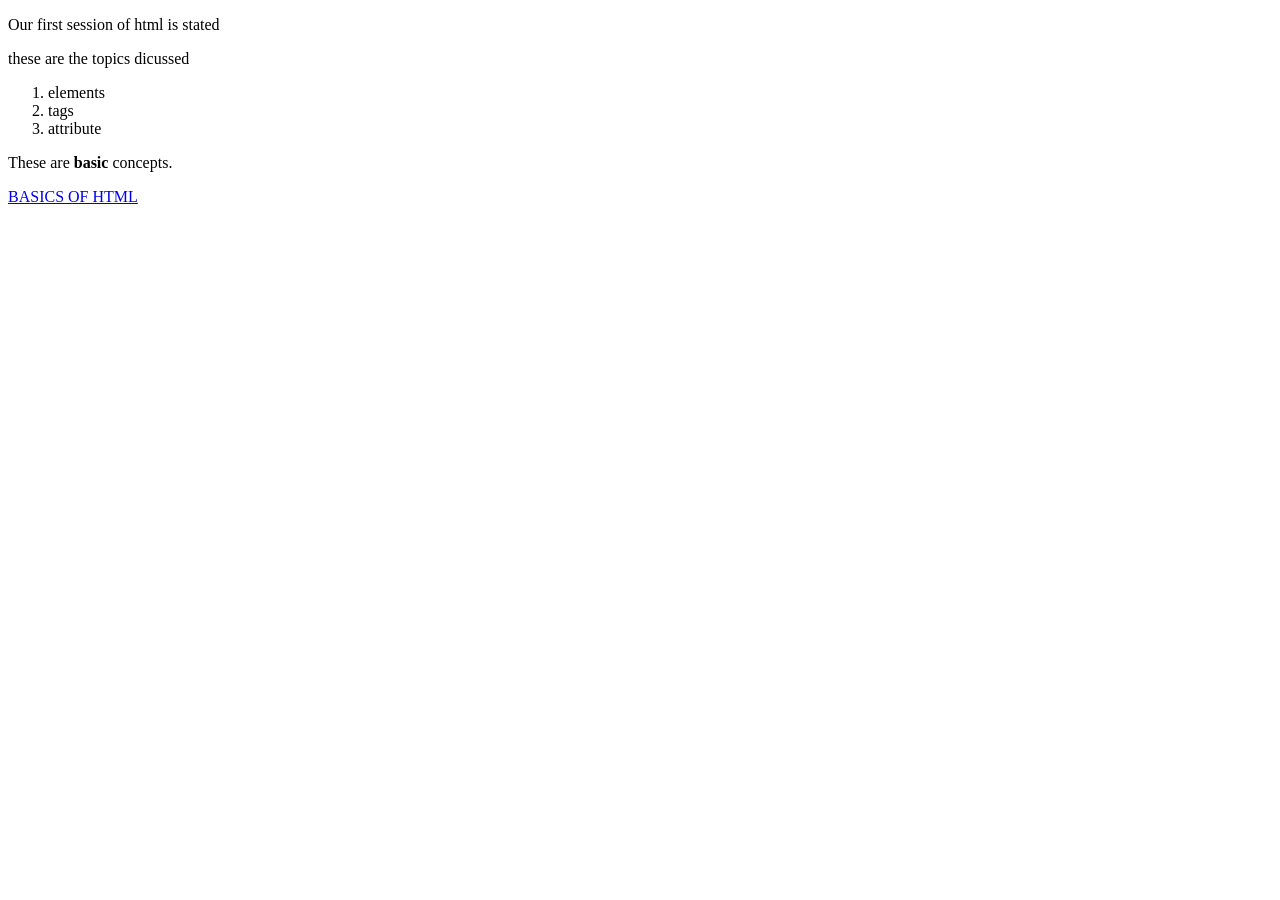
<file: index.html>
<!DOCTYPE html>
<html lang="en">
<head>
    <meta charset="UTF-8">
    <meta name="viewport" content="width=w, initial-scale=1.0">
    <title>Document</title>
</head>
<body>
    <!-- block level-->
     <p> Our first session of html is stated</p>
     <p>these are the topics dicussed</p>
     <ol>
            <li>elements</li>
            <li>tags</li>
            <li>attribute</li>
     </ol>
     <!-- In-line elements-->
     <p>These are  <b>basic</b> concepts.</p>
     <a href="https://www.w3schools.com/html/html_basic.asp"> BASICS OF HTML</a>
</body>
</html>
</file>
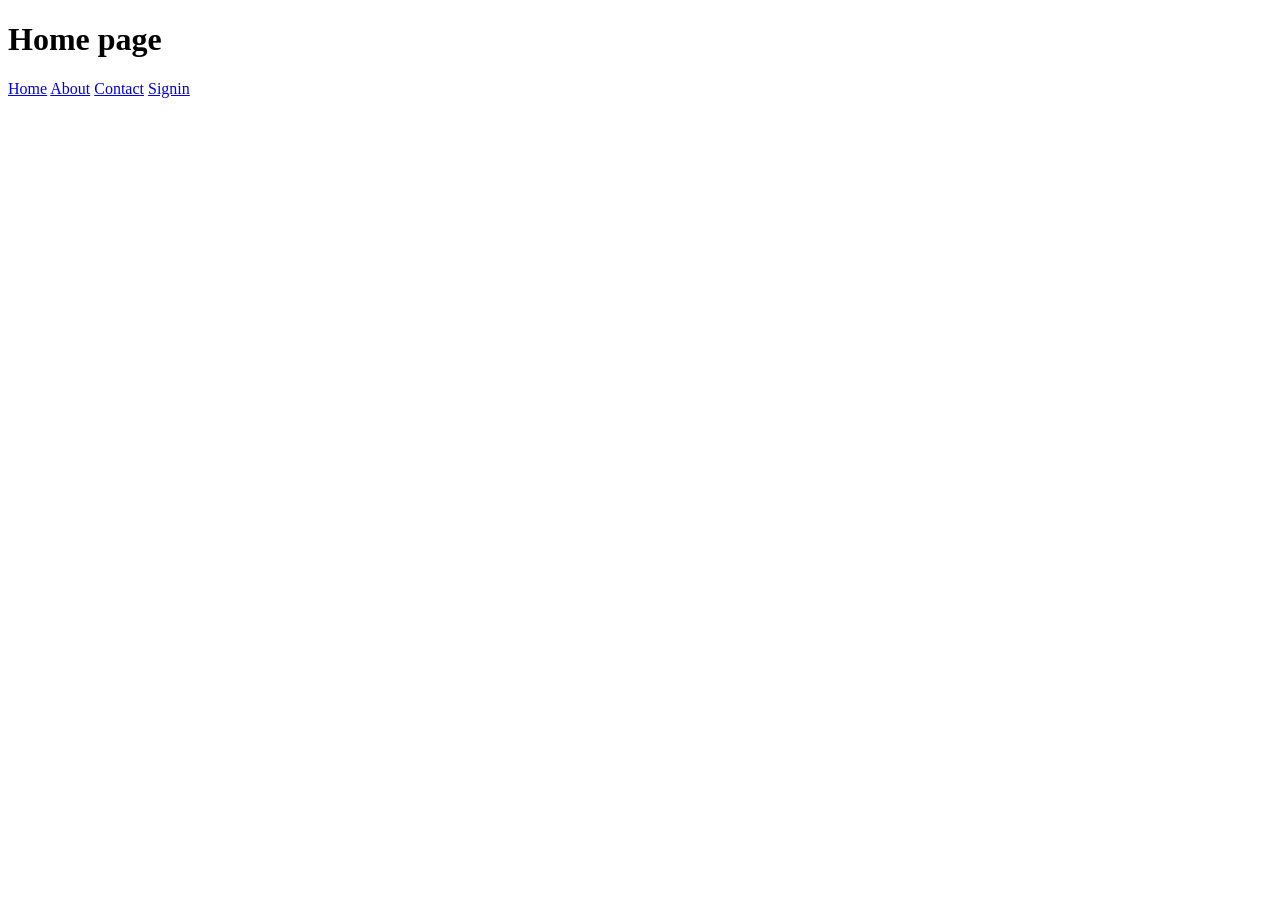
<file: anchor tags/index.html>
<!DOCTYPE html>
<html lang="en">
<head>
    <meta charset="UTF-8">
    <meta name="viewport" content="width=device-width, initial-scale=1.0">
    <title>Document</title>
</head>
<body>
    <header>
        <h1>Home page</h1>
    <div>
        <a href="#">Home</a>
        <a href="about.html">About</a>
        <a href="contact.html">Contact</a>
        <a href="signin.html">Signin</a>
    </div>
    </header>
    <main>
        <!-- text images and all-->
         
    </main>
</body>
</html>
</file>
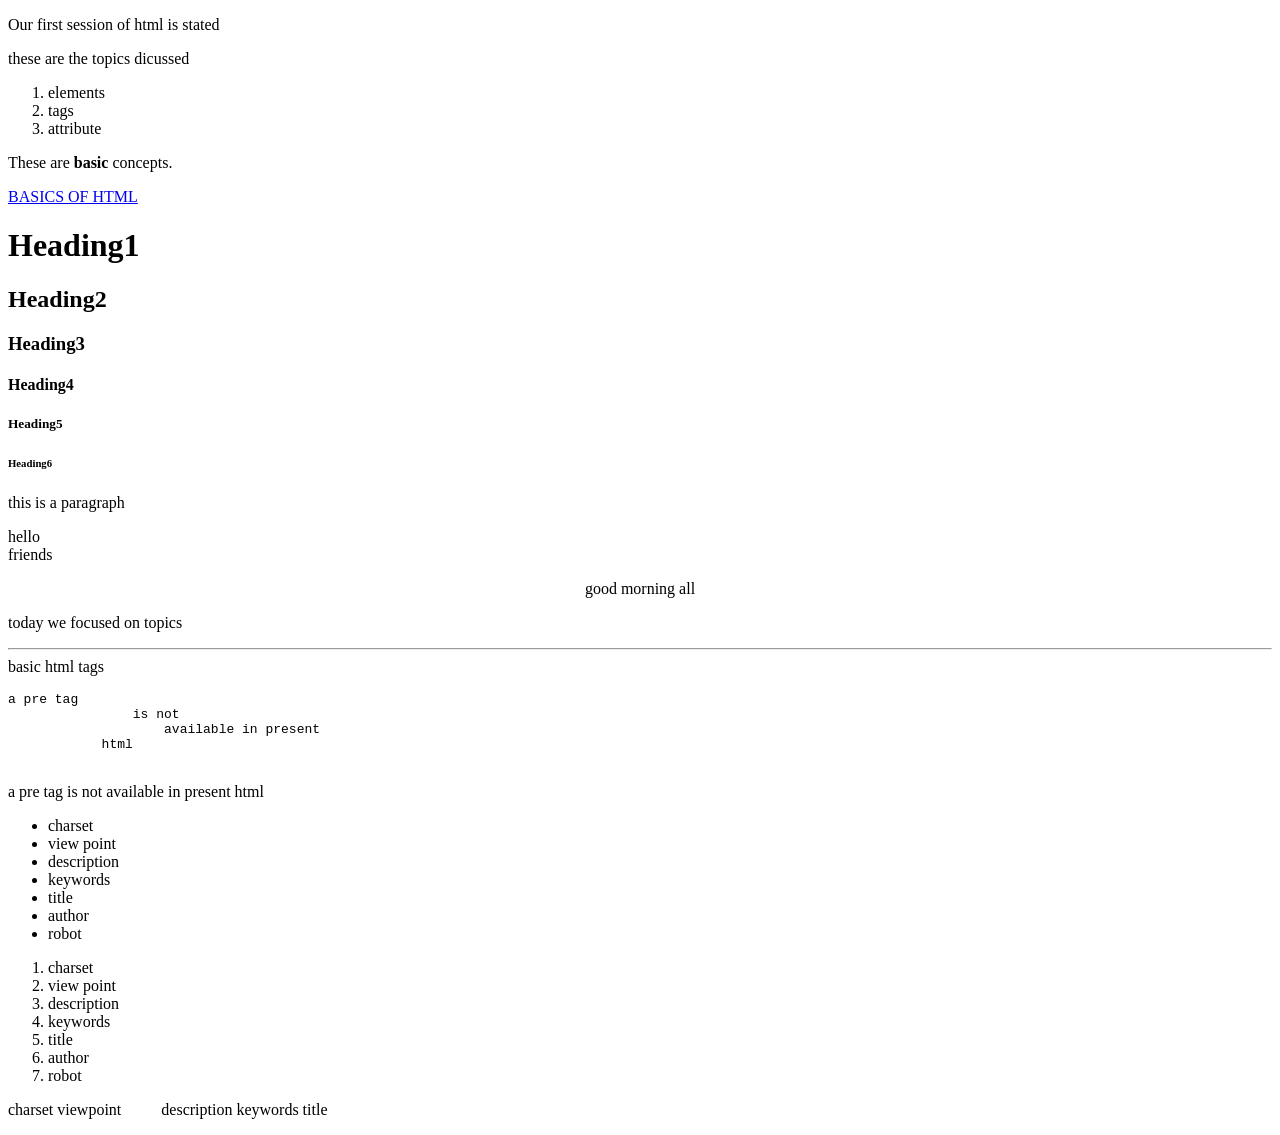
<file: basic tags/index.html>
<!DOCTYPE html>
<html lang="en">
<head>
    <meta charset="UTF-8">
    <meta name="viewport" content="width=w, initial-scale=1.0">
    <title>HTML CLASSES</title>
</head>
<body>
    <!-- block level-->
     <p> Our first session of html is stated</p>
     <p>these are the topics dicussed</p>
     <ol>
            <li>elements</li>
            <li>tags</li>
            <li>attribute</li>
     </ol>
     <!-- In-line elements-->
     <p>These are  <b>basic</b> concepts.</p>
     <a href="https://www.w3schools.com/html/html_basic.asp"> BASICS OF HTML</a>

     <!-- Heading tags-->
      <h1>Heading1</h1>
      <h2>Heading2</h2>
      <h3>Heading3</h3>
      <h4>Heading4</h4>
      <h5>Heading5</h5>
      <h6>Heading6</h6>
      <!-- Paragraph tag-->
      <p>this is a paragraph</p>
      <!-- Line break-->
       <p>hello<br>friends</p>
       <!-- center tag-->
       <center>good morning all</center>
       <!-- Horizantal rule tag-->
       <p>today we focused on topics<hr>basic html tags</p>
       <!-- preserve formatting tag-->
       <pre>a pre tag
                is not 
                    available in present 
            html 
       </pre>
       <p>a pre tag
        is not 
            available in present 
        html</p>
       <!-- unordered list-->
        <ul>
            <li>charset</li>
            <li>view point</li>
            <li>description</li>
            <li>keywords</li>
            <li>title</li>
            <li>author</li>
            <li>robot</li>
        </ul>
        <!-- ordered list-->
         <ol>
            <li>charset</li>
            <li>view point</li>
            <li>description</li>
            <li>keywords</li>
            <li>title</li>
            <li>author</li>
            <li>robot</li>
         </ol>
         <!-- Non Breaking spaces-->
        <p>charset viewpoint &nbsp;&nbsp; &nbsp; &nbsp; &nbsp; description keywords title</p>
        
       
</body>
</html>
</file>
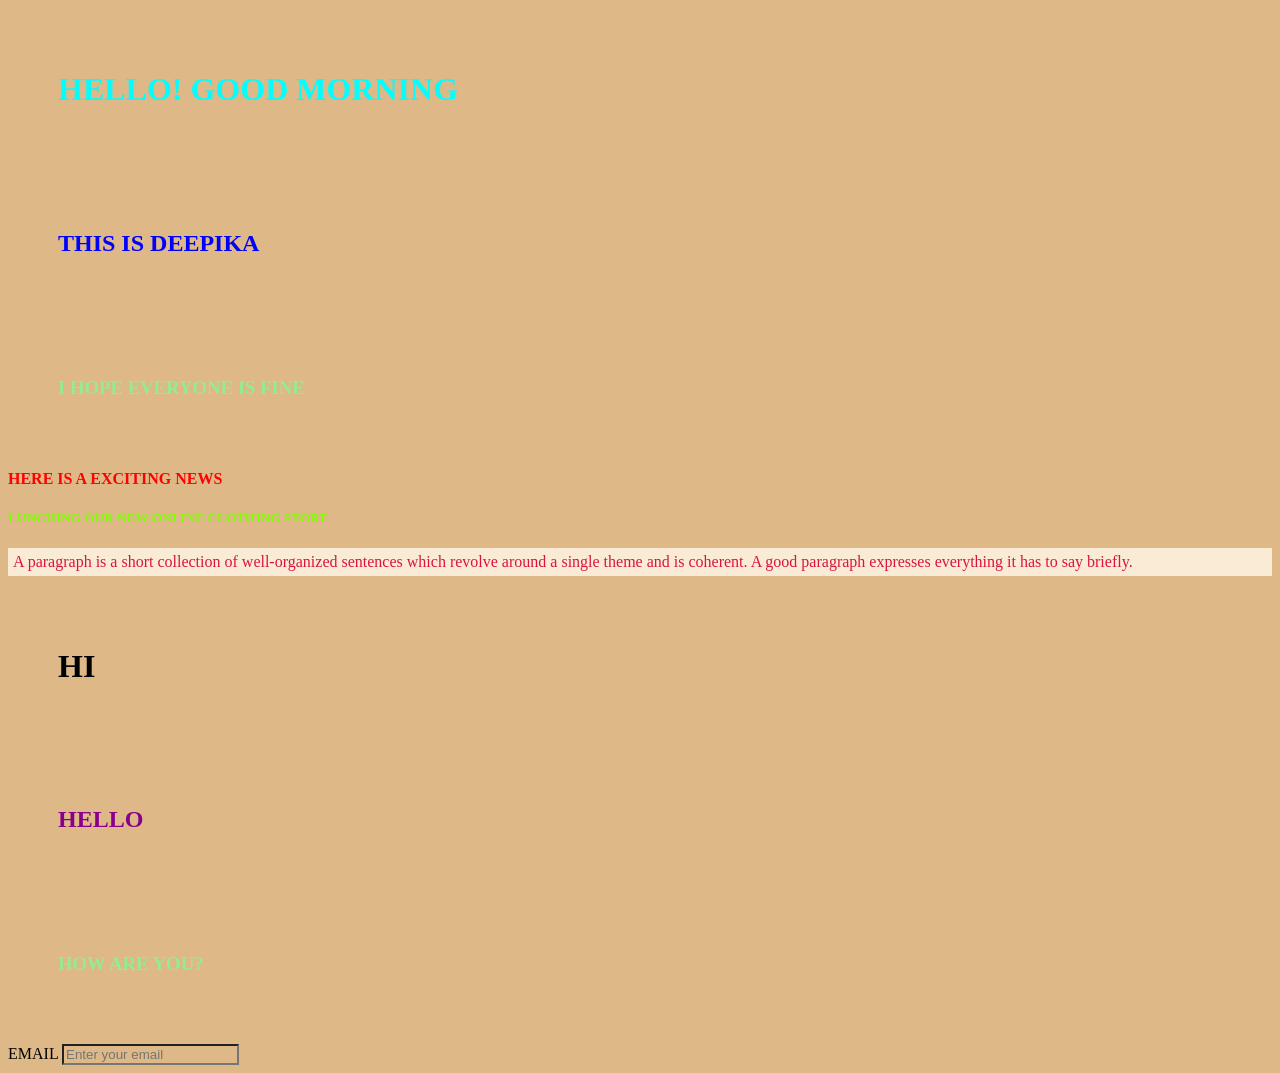
<file: css/index.html>
<!DOCTYPE html>
<html lang="en">
<head>
    <meta charset="UTF-8">
    <meta name="viewport" content="width=device-width, initial-scale=1.0">
    <title>Document</title>
    <!--Internal CSS-->

    <style>
        h2{
            color:blue;
        }
    </style>
    <!-- External CSS-->
     <link rel="stylesheet" href="style.css">
</head>
<body >
    <!-- Inline CSS-->
    <h1 style="color:aqua;">HELLO! GOOD MORNING</h1>
    <h2>THIS IS DEEPIKA</h2>
    <h3>I HOPE EVERYONE IS FINE</h3>
    <h4 class="highlight">HERE IS A EXCITING NEWS</h4>
    <h5 id="title">LUNCHING OUR NEW ONLINE CLOTHING STORE</h5>
    <div><p>A paragraph is a short collection of well-organized 
        sentences which revolve around a single theme and is coherent. 
        A good paragraph expresses everything it has to say briefly.</p></div>
    <div><h1>HI</h1><h2> HELLO</h2><h3>HOW ARE YOU?</h3></div>
    <label for="mail">EMAIL</label>
    <input type="email" id="mail" placeholder="Enter your email">
</body>
</html>
</file>
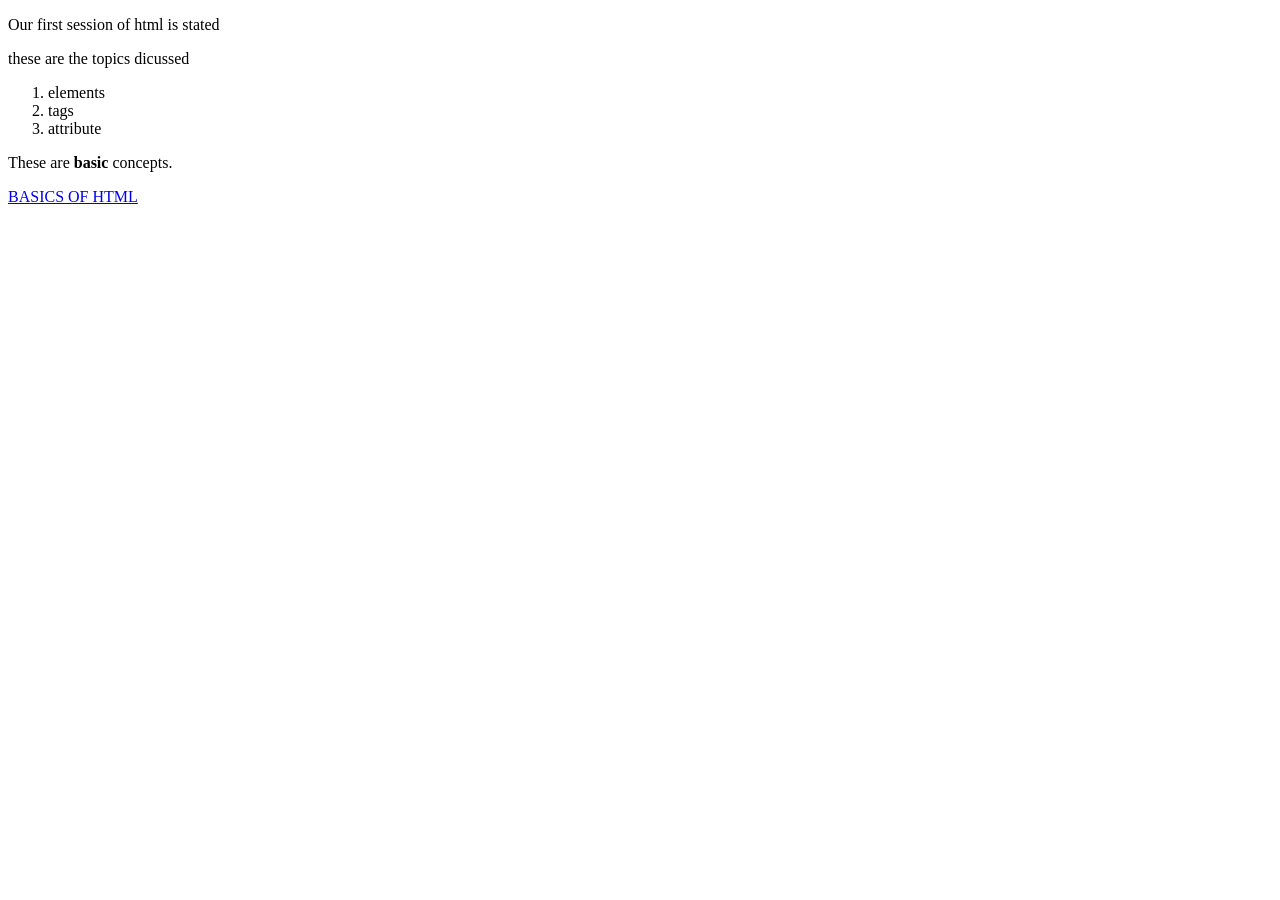
<file: elements_tags/index.html>
<!DOCTYPE html>
<html lang="en">
<head>
    <meta charset="UTF-8">
    <meta name="viewport" content="width=w, initial-scale=1.0">
    <title>HTML CLASSES</title>
</head>
<body>
    <!-- block level-->
     <p> Our first session of html is stated</p>
     <p>these are the topics dicussed</p>
     <ol>
            <li>elements</li>
            <li>tags</li>
            <li>attribute</li>
     </ol>
     <!-- In-line elements-->
     <p>These are  <b>basic</b> concepts.</p>
     <a href="https://www.w3schools.com/html/html_basic.asp"> BASICS OF HTML</a>
 
</body>
</html>
</file>
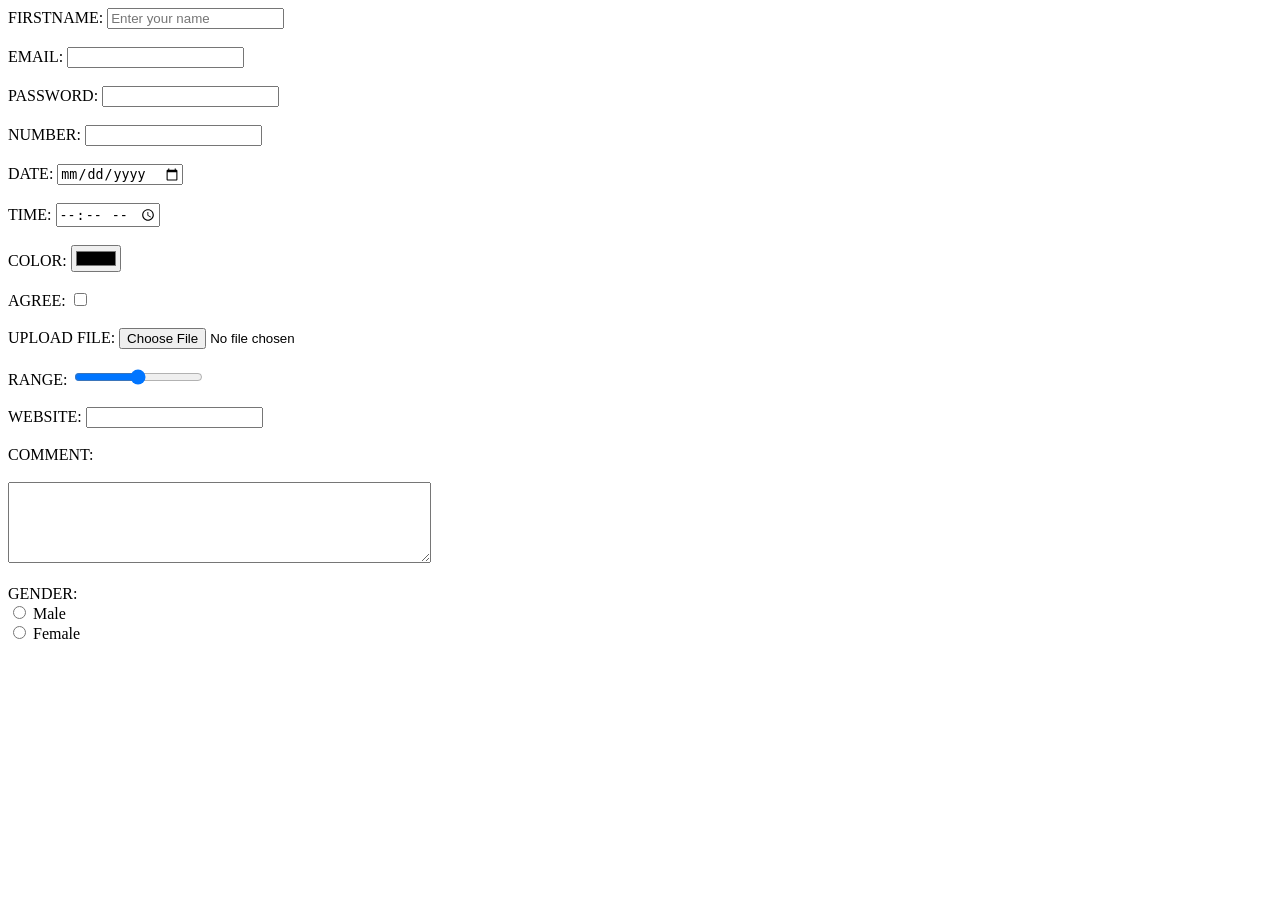
<file: form/index.html>
<!DOCTYPE html>
<html lang="en">
<head>
    <meta charset="UTF-8">
    <meta name="viewport" content="width=device-width, initial-scale=1.0">
    <title>Document</title>
</head>
<body>
    <form action="">
        <label for="firstname">FIRSTNAME:</label>
        <input type="text" id="firstname" placeholder="Enter your name">
        <br><br>
        <label for="Email">EMAIL:</label>
        <input type="email" id="Email" >
        <br><br>
        <label for="password">PASSWORD:</label>
        <input type="password" id="password" >
        <br><br>
        <label for="Number">NUMBER:</label>
        <input type="number" id="Number" >
        <br><br>
        <label for="Date">DATE:</label>
        <input type="date" id="Date" >
        <br><br>
        <label for="Time">TIME:</label>
        <input type="time" id="Time" >
        <br><br>
        <label for="Color">COLOR:</label>
        <input type="color" id="Color" >
        <br><br>
        <label for="Checkbox">AGREE:</label>
        <input type="checkbox" id="Checkbox" >
        <br><br>
        <label for="File">UPLOAD FILE:</label>
        <input type="file" id="File" >
        <br><br>
        <label for="Range">RANGE:</label>
        <input type="range" id="Range" >
        <br><br>
        <label for="URL">WEBSITE:</label>
        <input type="url" id="URL" >
        <br><br>
        <label for="comment" >COMMENT:</label><br><br>
        <textarea name="comments" id="comment" rows="5" cols="50"></textarea>
        <br><br>
        <label >GENDER:</label>
        <br>
        <input type="radio" id="male" name="gender" value="male">
        <label for="male">Male</label>

        <br>
        <input type="radio" id="female" name="gender" value="female">
        <label for="female">Female</label>
    </form>
</body>
</html>
</file>
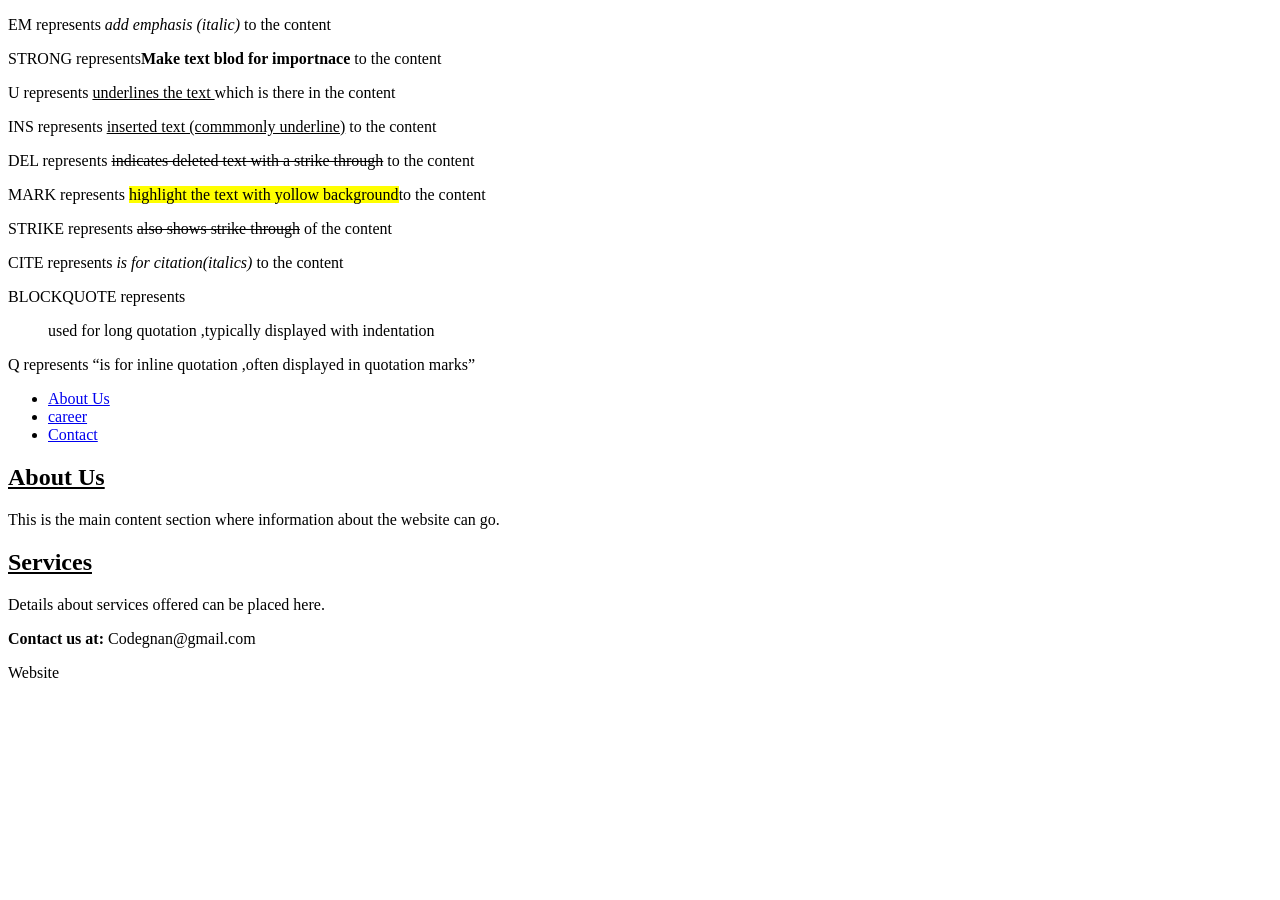
<file: formatting tags/index.html>
<!DOCTYPE html>
<html lang="en">
<head>
    <meta charset="UTF-8">
    <meta name="viewport" content="width=device-width, initial-scale=1.0">
    <title>Document</title>
</head>
<body>
    <!-- Formatting tags -->
    <p> EM represents <em>add emphasis (italic) </em> to the content</p>
    <p>STRONG represents<strong>Make text blod for importnace</strong> to the content</p>
    <p>U represents <u>underlines the text </u> which is there in the content</p>
    <p>INS represents <ins>inserted text (commmonly underline)</ins> to the content</p>
    <p>DEL represents <del> indicates deleted text with a strike through</del> to the content</p>
    <p>MARK represents <mark>highlight the text with yollow background</mark>to the content</p>
    <p>STRIKE represents <strike>also shows strike through</strike> of the content</p>
    <p>CITE represents <cite>is for citation(italics)</cite> to the content</p>
    <p>BLOCKQUOTE represents <blockquote>used for long quotation ,typically displayed with indentation</blockquote></p>
    <p>Q represents <q>is for inline quotation ,often displayed in quotation marks</q></p>

    <!-- Semantic HTML-->
    <!-- Navigation Section -->
    <nav>
        <ul>
           <li><a href="#about">About Us</a></li>
            <li><a href="#career">career</a></li>
            <li><a href="#contact">Contact</a></li>
        </ul>
    </nav>

    <!-- Main  Section -->
    <div id="about">
        <u><h2>About Us</h2></u>
        <p>This is the main content section where information about the website can go.</p>
    </div>

    <div id="services">
       <u> <h2>Services</h2></u>
        <p>Details about services offered can be placed here.</p>
    </div>

    <!-- Footer Section -->
    <footer id="contact">
        <p><b>Contact us at:</b> Codegnan@gmail.com</p>
        <p> Website</p>
    </footer>


</body>
</html>
</file>
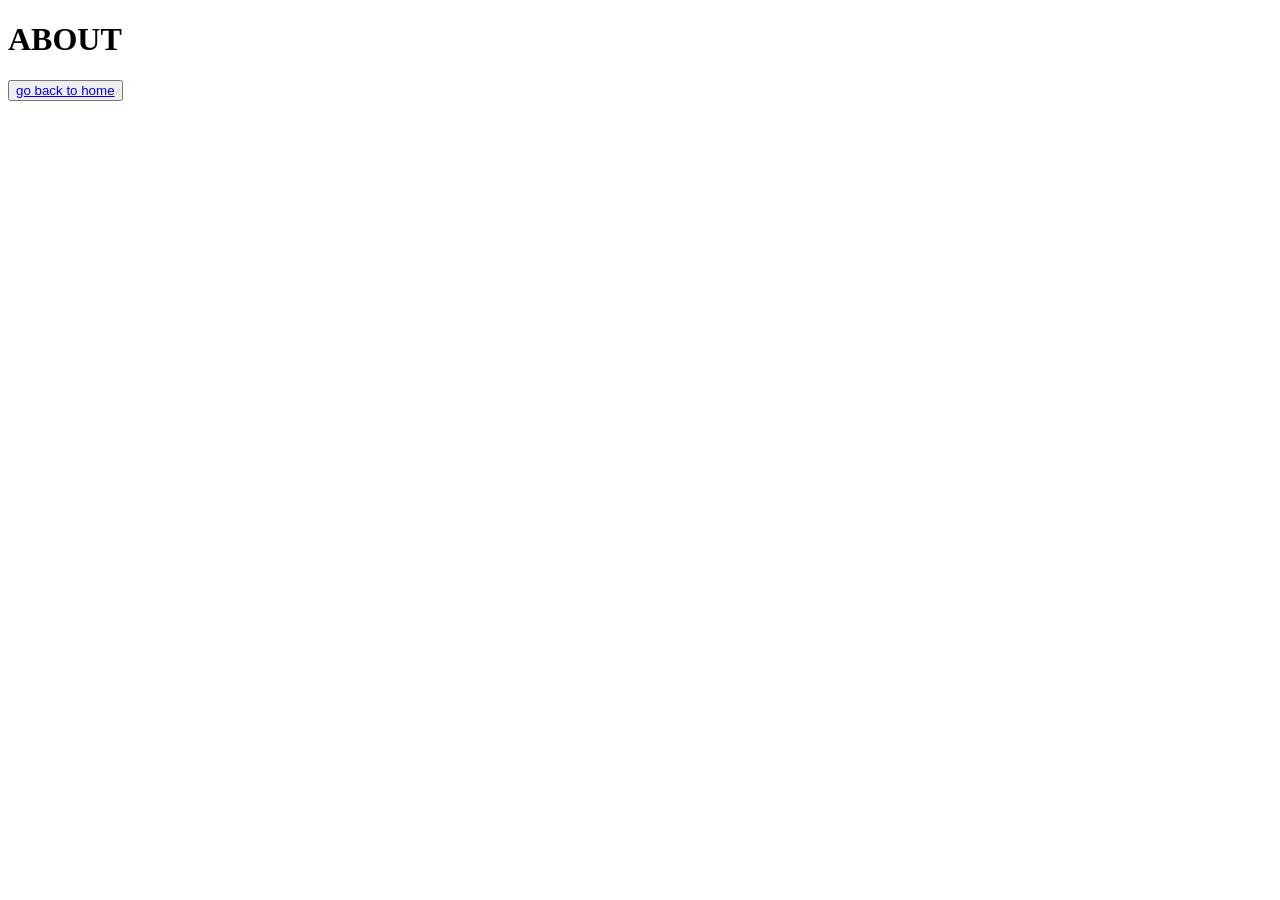
<file: anchor tags/about.html>
<!DOCTYPE html>
<html lang="en">
<head>
    <meta charset="UTF-8">
    <meta name="viewport" content="width=device-width, initial-scale=1.0">
    <title>Document</title>
</head>
<body>
    <h1>ABOUT</h1>
    <div>
        <button><a href="index.html">go back to home</a></button>
    </div>
</body>
</html>
</file>
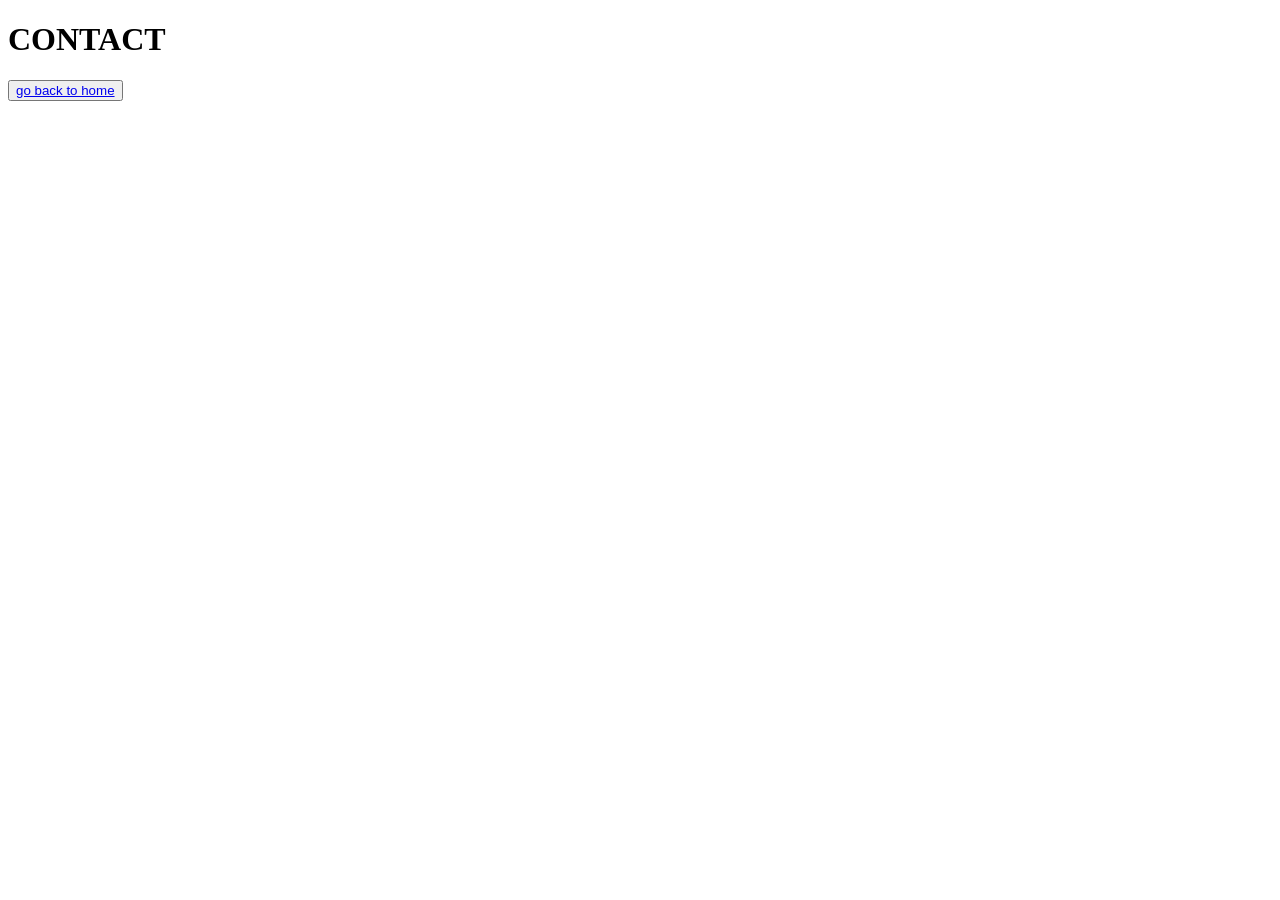
<file: anchor tags/contact.html>
<!DOCTYPE html>
<html lang="en">
<head>
    <meta charset="UTF-8">
    <meta name="viewport" content="width=device-width, initial-scale=1.0">
    <title>Document</title>
</head>
<body>
    <h1>CONTACT</h1>
    <div>
        <button><a href="index.html">go back to home</a></button>
    </div>
</body>
</html>
</file>
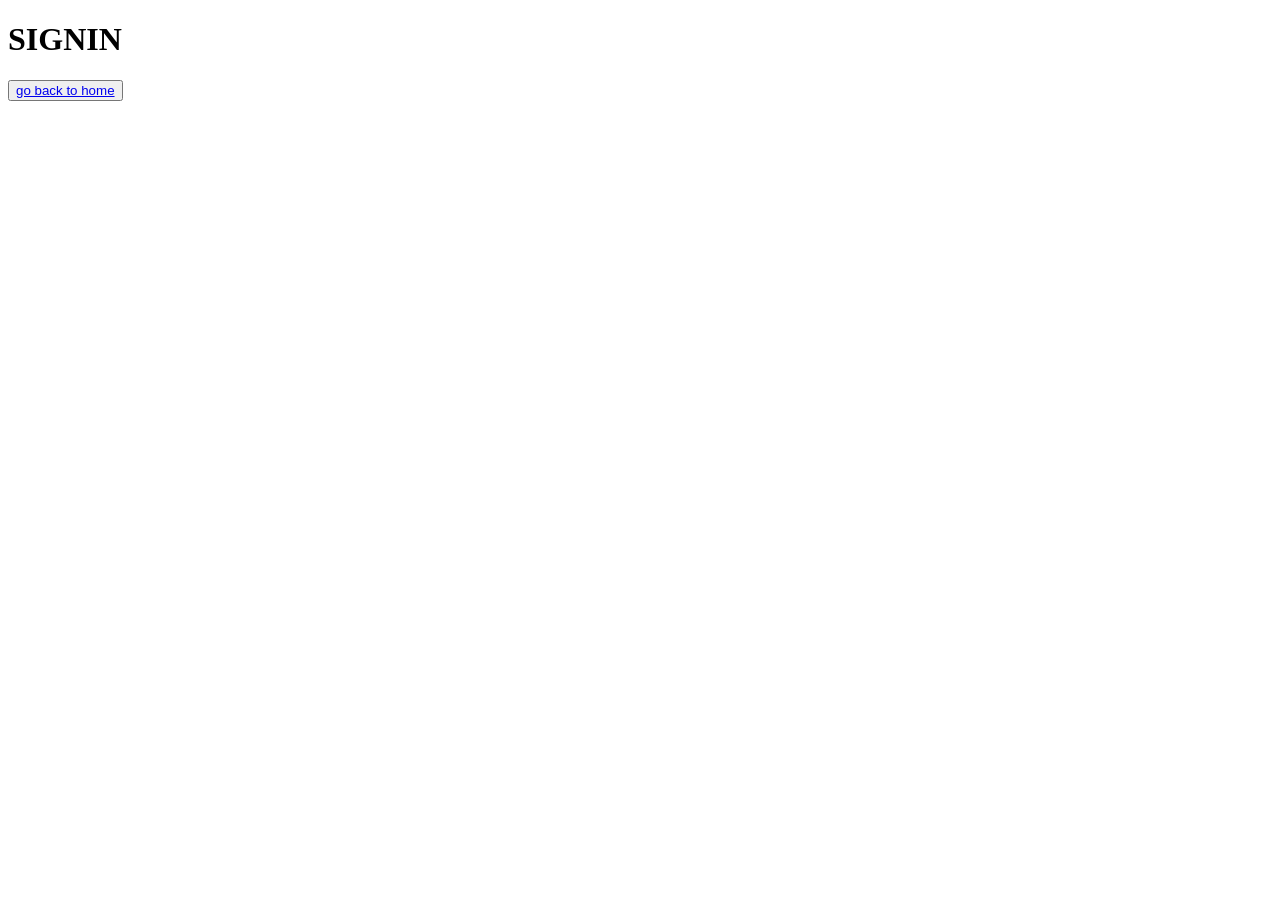
<file: anchor tags/signin.html>
<!DOCTYPE html>
<html lang="en">
<head>
    <meta charset="UTF-8">
    <meta name="viewport" content="width=device-width, initial-scale=1.0">
    <title>Document</title>
</head>
<body>
    <h1>SIGNIN</h1>

    <div>
        <button>
            <a href="index.html">go back to home</a>
        </button>
    </div>
</body>
</html>
</file>
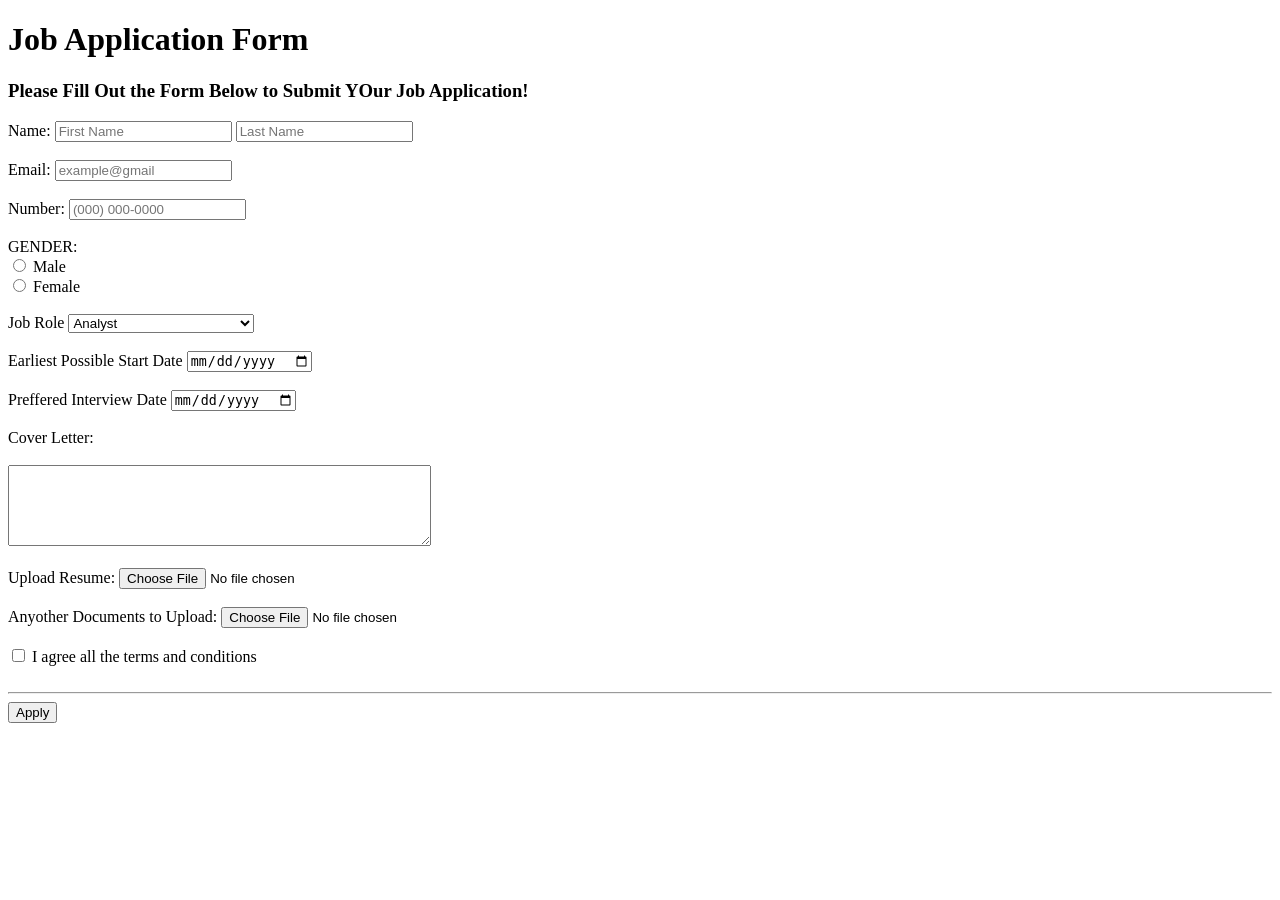
<file: assignment/application form.html>
<!DOCTYPE html>
<html lang="en">
<head>
    <meta charset="UTF-8">
    <meta name="viewport" content="width=device-width, initial-scale=1.0">
    <title>Document</title>
</head>
<body>
    <h1>Job Application Form</h1>
    <h3>Please Fill Out the Form Below to Submit YOur Job Application!</h3>
    <form action="">
        <label for="firstname">Name:</label>
        <input type="text" id="firstname" placeholder="First Name">
        <input type="text" id="firstname" placeholder="Last Name">
        <br><br>
        <label for="Email">Email:</label>
        <input type="email" id="Email" placeholder="example@gmail">
        <br><br>
        <label for="Number">Number:</label>
        <input type="number" id="Number" placeholder="(000) 000-0000">
        <br><br>
        <label >GENDER:</label>
        <br>
        <input type="radio" id="male" name="gender" value="male">
        <label for="male">Male</label>

        <br>
        <input type="radio" id="female" name="gender" value="female">
        <label for="female">Female</label>
        <br><br>
        <label for="jobrole">Job Role</label>
        <select name="jobrole" id="jobrole">
            <option value="Analyst">Analyst</option>
            <option value="Software Developer">Software Developer</option>
            <option value="Assistent Technical Support">Assistent Technical Support</option>
        </select>
        <br><br>
        <label for="Date">Earliest Possible Start Date</label>
        <input type="date" id="Date" >
        <br><br>
        <label for="Date">Preffered Interview Date</label>
        <input type="date" id="Date" >
        <br><br>
        <label for="comment" >Cover Letter:</label><br><br>
        <textarea name="comments" id="comment" rows="5" cols="50"></textarea>
        <br><br>
        <label for="File">Upload Resume:</label>
        <input type="file" id="File" >
        <br><br>
        <label for="File">Anyother Documents to Upload:</label>
        <input type="file" id="File" >
        <br><br>
        <input type="checkbox" id="Checkbox" >
        <label for="Checkbox">I agree all the terms and conditions</label>
        <br><br>
        <hr>
        <button>Apply</button>
    </form>
</body>
</html>
</file>
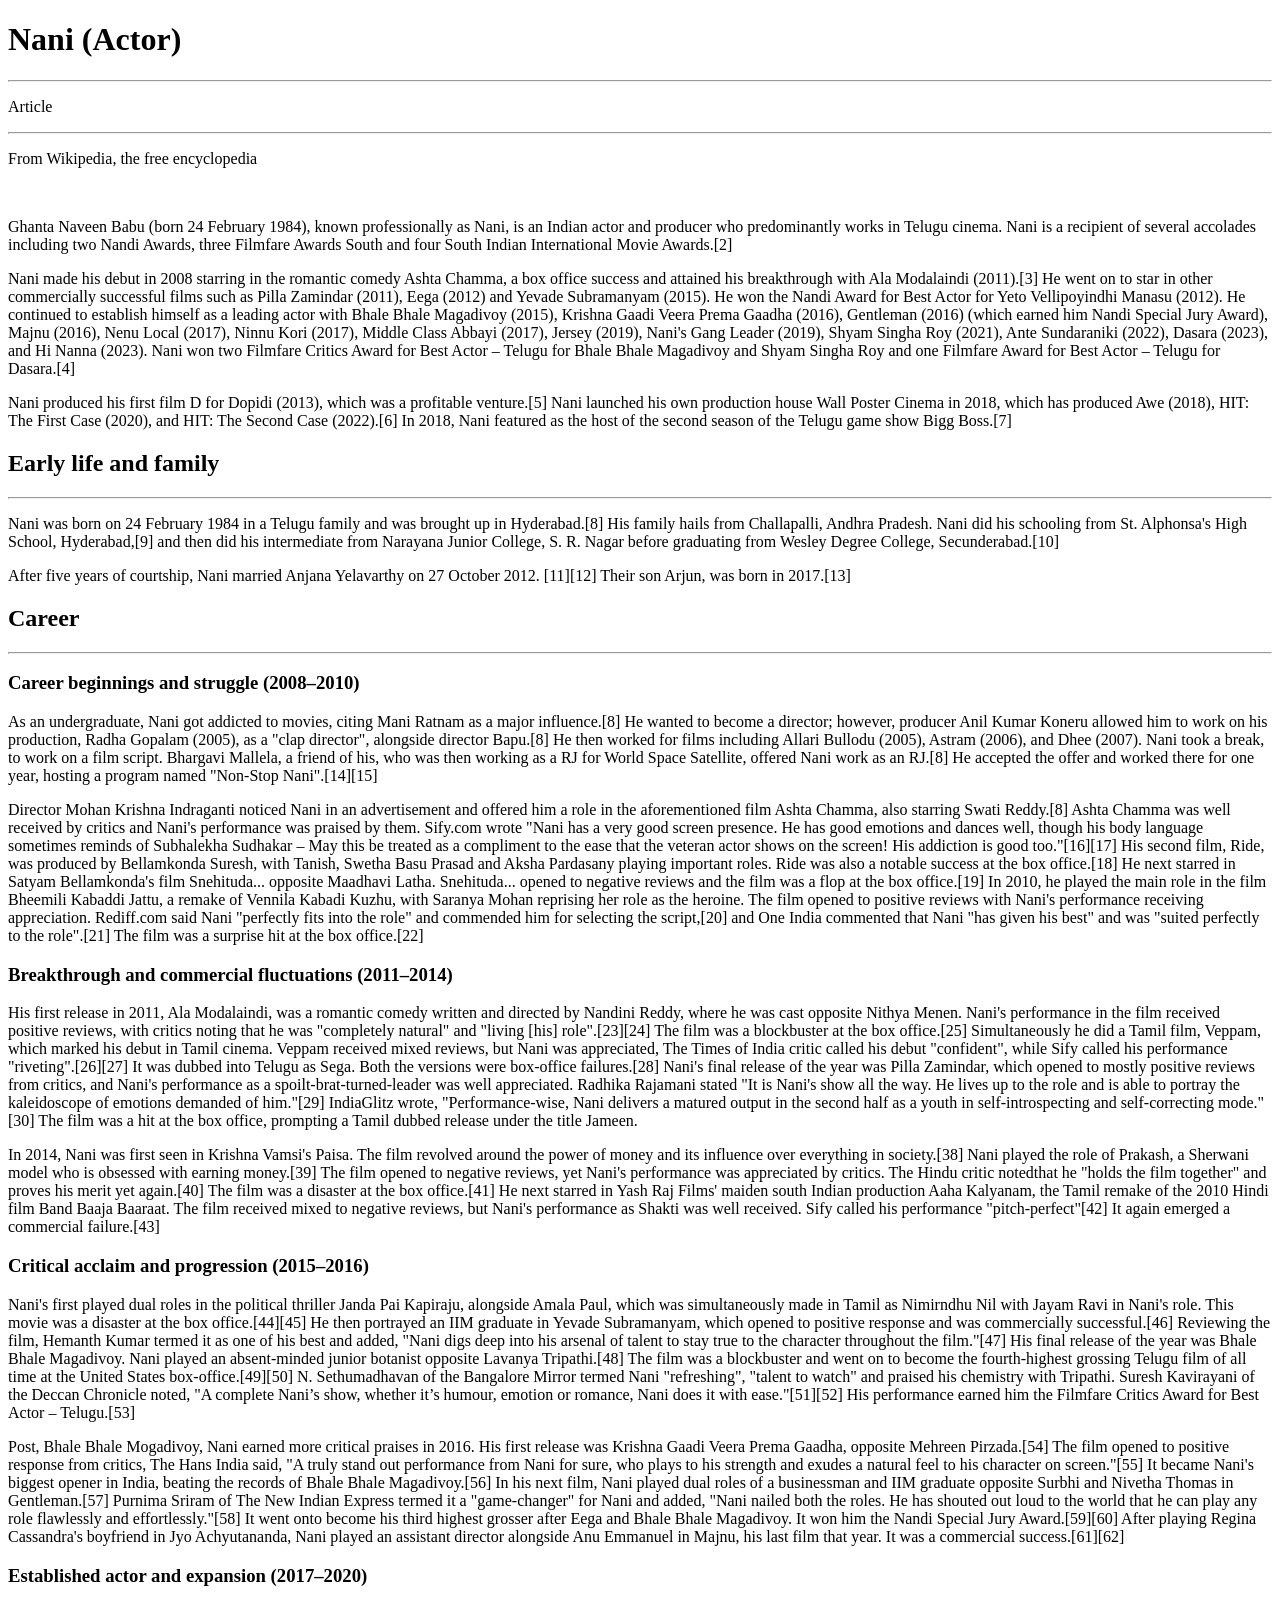
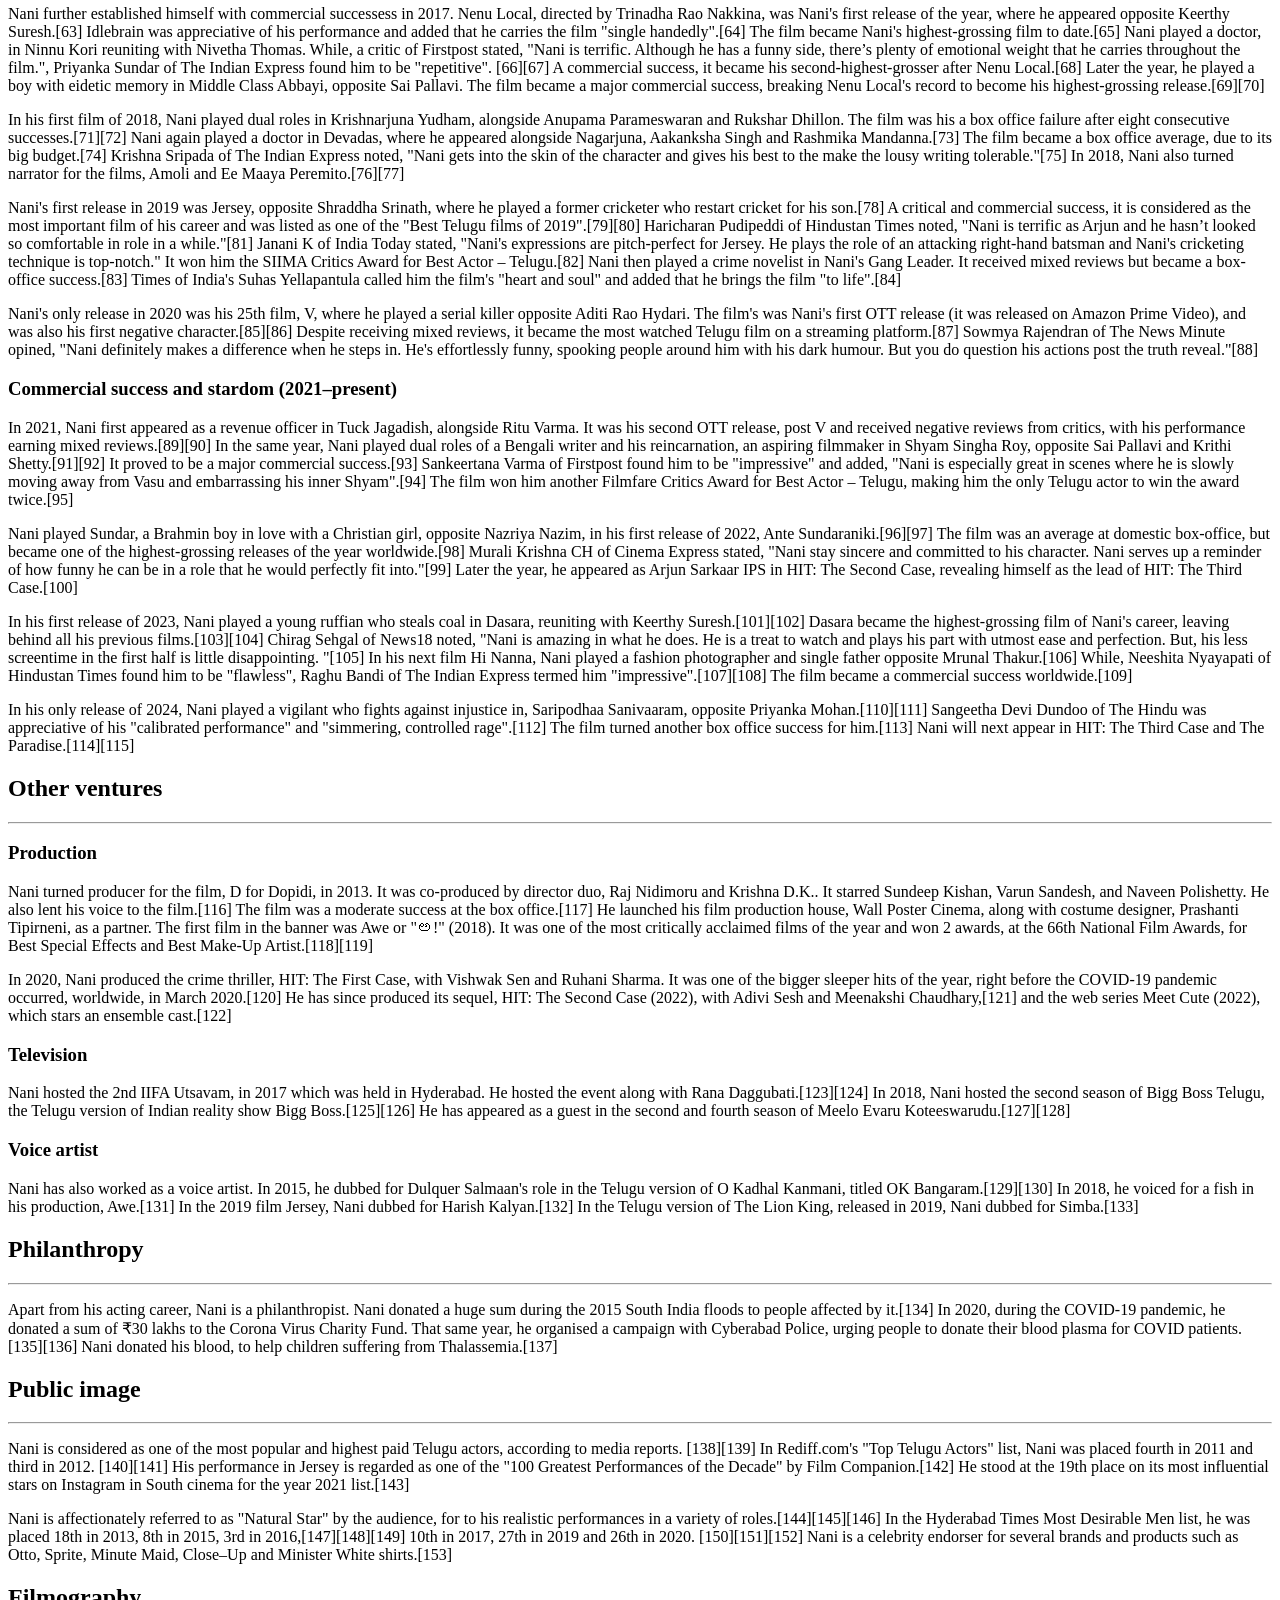
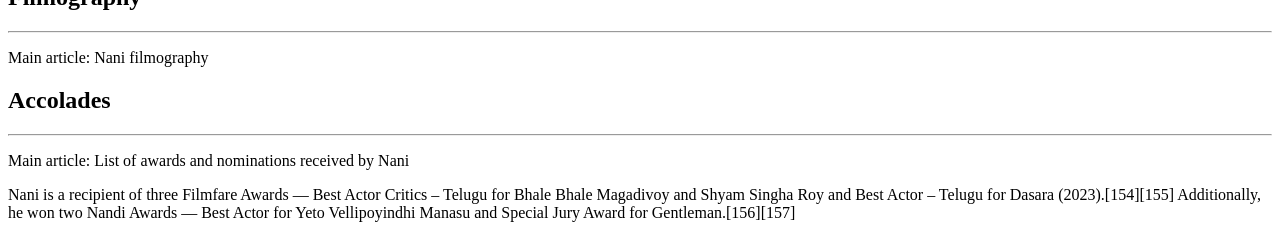
<file: assignment/wikipedia.html>
<!DOCTYPE html>
<html lang="en">
<head>
    <meta charset="UTF-8">
    <meta name="viewport" content="width=device-width, initial-scale=1.0">
    <title>Nani (Actor) -Wikipedia </title>
</head>
<body>
    <h1>Nani (Actor) </h1>
    <hr>
    <p>Article</p>
    <hr>
    <p>From Wikipedia, the free encyclopedia</p>
    <br>
    <p><bold>Ghanta Naveen Babu</bold> (born 24 February 1984), known professionally as Nani, is an Indian actor and 
        producer who predominantly works in Telugu cinema. Nani is a recipient of several accolades including two Nandi Awards, three Filmfare 
        Awards South and four South Indian International Movie Awards.[2]</p>
    <p>Nani made his debut in 2008 starring in the romantic comedy Ashta Chamma, a box office success and attained his breakthrough with
         Ala Modalaindi (2011).[3] He went on to star in other commercially successful 
        films such as Pilla Zamindar (2011), Eega (2012) and Yevade Subramanyam (2015). He won the Nandi 
        Award for Best Actor for Yeto Vellipoyindhi Manasu (2012). He continued
         to establish himself as a leading actor with Bhale Bhale Magadivoy (2015), 
        Krishna Gaadi Veera Prema Gaadha (2016), Gentleman (2016) (which earned him Nandi Special Jury Award), Majnu (2016), Nenu Local (2017), Ninnu Kori (2017),
         Middle Class Abbayi (2017), Jersey (2019), Nani's Gang Leader (2019), Shyam Singha Roy (2021),
         Ante Sundaraniki (2022), Dasara (2023), and Hi Nanna (2023). Nani won two Filmfare Critics Award for
         Best Actor – Telugu for Bhale Bhale Magadivoy and Shyam Singha Roy and one 
        Filmfare Award for Best Actor – Telugu for Dasara.[4]</p>
    <p>Nani produced his first film D for Dopidi (2013), which was a profitable venture.[5] Nani launched his own production
         house Wall Poster Cinema in 2018, which has produced Awe (2018), HIT: The First Case (2020), and HIT: The Second Case (2022).[6]
         In 2018, Nani featured as the host of the second season of the Telugu game show Bigg Boss.[7]</p>   
    <h2>Early life and family</h2> 
    <hr>
    <p>Nani was born on 24 February 1984 in a Telugu family and was brought up in Hyderabad.[8] His family hails from
         Challapalli, Andhra Pradesh. Nani did his schooling from St. Alphonsa's 
        High School, Hyderabad,[9] and then did his intermediate from Narayana Junior College,
         S. R. Nagar before graduating from Wesley Degree College, Secunderabad.[10]</p>
    
    <p>After five years of courtship, Nani married Anjana Yelavarthy on 27 October 2012.
        [11][12] Their son Arjun, was born in 2017.[13]</p>
    <h2>Career</h2>
    <hr>
    <h3><strong>Career beginnings and struggle (2008–2010)</strong></h3>
    <p>As an undergraduate, Nani got addicted to movies, citing Mani Ratnam 
        as a major influence.[8] He wanted to become a director; however, producer 
        Anil Kumar Koneru allowed him to work on his production, Radha Gopalam (2005), 
        as a "clap director", alongside director Bapu.[8] He then worked for films including 
        Allari Bullodu (2005), Astram (2006), and Dhee (2007). Nani took a break, to work on a
         film script. Bhargavi Mallela, a friend of his, who was then working as a RJ for World 
         Space Satellite, offered Nani work as an RJ.[8] He accepted the offer and worked
         there for one year, hosting a program named "Non-Stop Nani".[14][15]</p>
    <p>Director Mohan Krishna Indraganti noticed Nani in an advertisement and offered him a role 
        in the aforementioned film Ashta Chamma, also starring Swati Reddy.[8] Ashta Chamma was well
        received by critics and Nani's performance was praised by them. Sify.com wrote "Nani has a 
        very good screen presence. He has good emotions and dances well, though his body language sometimes
        reminds of Subhalekha Sudhakar – May this be treated as a compliment to the ease that the veteran
        actor shows on the screen! His addiction is good too."[16][17] His second film, Ride, was produced
        by Bellamkonda Suresh, with Tanish, Swetha Basu Prasad and Aksha Pardasany playing important roles.
        Ride was also a notable success at the box office.[18] He next starred in Satyam Bellamkonda's film 
        Snehituda... opposite Maadhavi Latha. Snehituda... opened to negative reviews and the film was a flop
        at the box office.[19] In 2010, he played the main role in the film Bheemili Kabaddi Jattu, a remake
        of Vennila Kabadi Kuzhu, with Saranya Mohan reprising her role as the heroine. The film opened to positive 
        reviews with Nani's performance receiving appreciation. Rediff.com said Nani "perfectly fits into the role" 
        and commended him for selecting the script,[20] and One India commented that Nani "has given his best" and 
        was "suited perfectly to the role".[21] The film was a surprise hit at the box office.[22]</p>
    <h3><bold>Breakthrough and commercial fluctuations (2011–2014)</bold></h3>
    <p>His first release in 2011, Ala Modalaindi, was a romantic comedy written and directed by Nandini Reddy, 
        where he was cast opposite Nithya Menen. Nani's performance in the film received positive reviews, 
        with critics noting that he was "completely natural" and "living [his] role".[23][24] The film was 
        a blockbuster at the box office.[25] Simultaneously he did a Tamil film, Veppam, which marked his 
        debut in Tamil cinema. Veppam received mixed reviews, but Nani was appreciated, The Times of India 
        critic called his debut "confident", while Sify called his performance "riveting".[26][27] It was 
        dubbed into Telugu as Sega. Both the versions were box-office failures.[28] Nani's final release 
        of the year was Pilla Zamindar, which opened to mostly positive reviews from critics, and Nani's 
        performance as a spoilt-brat-turned-leader was well appreciated. Radhika Rajamani stated "It is 
        Nani's show all the way. He lives up to the role and is able to portray the kaleidoscope of emotions 
        demanded of him."[29] IndiaGlitz wrote, "Performance-wise, Nani delivers a matured output in the second 
        half as a youth in self-introspecting and self-correcting mode."[30] The film was a hit at the box office, 
        prompting a Tamil dubbed release under the title Jameen.</p>
    <p>In 2014, Nani was first seen in Krishna Vamsi's Paisa. The film revolved around the power of money and 
        its influence over everything in society.[38] Nani played the role of Prakash, a Sherwani model who 
        is obsessed with earning money.[39] The film opened to negative reviews, yet Nani's performance was 
        appreciated by critics. The Hindu critic notedthat he "holds the film together" and proves his merit 
        yet again.[40] The film was a disaster at the box office.[41] He next starred in Yash Raj Films' 
        maiden south Indian production Aaha Kalyanam, the Tamil remake of the 2010 Hindi film Band Baaja Baaraat. 
        The film received mixed to negative reviews, but Nani's performance as Shakti was well received. Sify called 
        his performance "pitch-perfect"[42] It again emerged a commercial failure.[43]</p>
    <h3><bold>Critical acclaim and progression (2015–2016)</bold></h3>
    <p>Nani's first played dual roles in the political thriller Janda Pai Kapiraju, alongside Amala Paul, which 
        was simultaneously made in Tamil as Nimirndhu Nil with Jayam Ravi in Nani's role. This movie was a disaster 
        at the box office.[44][45] He then portrayed an IIM graduate in Yevade Subramanyam, which opened to positive 
        response and was commercially successful.[46] Reviewing the film, Hemanth Kumar termed it as one of his best 
        and added, "Nani digs deep into his arsenal of talent to stay true to the character throughout the film."[47] 
        His final release of the year was Bhale Bhale Magadivoy. Nani played an absent-minded junior botanist opposite 
        Lavanya Tripathi.[48] The film was a blockbuster and went on to become the fourth-highest grossing Telugu film 
        of all time at the United States box-office.[49][50] N. Sethumadhavan of the Bangalore Mirror termed Nani "refreshing", 
        "talent to watch" and praised his chemistry with Tripathi. Suresh Kavirayani of the Deccan Chronicle noted, "A complete 
        Nani’s show, whether it’s humour, emotion or romance, Nani does it with ease."[51][52] His performance earned him the 
        Filmfare Critics Award for Best Actor – Telugu.[53]</p>
    <p>Post, Bhale Bhale Mogadivoy, Nani earned more critical praises in 2016. His first release was Krishna Gaadi Veera Prema Gaadha, 
        opposite Mehreen Pirzada.[54] The film opened to positive response from critics, The Hans India said, "A truly stand 
        out performance from Nani for sure, who plays to his strength and exudes a natural feel to his character on screen."[55] It 
        became Nani's biggest opener in India, beating the records of Bhale Bhale Magadivoy.[56] In his next film, Nani played dual 
        roles of a businessman and IIM graduate opposite Surbhi and Nivetha Thomas in Gentleman.[57] Purnima Sriram of The New Indian 
        Express termed it a "game-changer" for Nani and added, "Nani nailed both the roles. He has shouted out loud to the world that 
        he can play any role flawlessly and effortlessly."[58] It went onto become his third highest grosser after Eega and Bhale 
        Bhale Magadivoy. It won him the Nandi Special Jury Award.[59][60] After playing Regina Cassandra's boyfriend in Jyo Achyutananda, 
        Nani played an assistant director alongside Anu Emmanuel in Majnu, his last film that year. It was a commercial success.[61][62]</p>
    <h3><bold>Established actor and expansion (2017–2020)</bold></h3>
    <p>Nani further established himself with commercial successess in 2017. Nenu Local, directed by Trinadha Rao Nakkina, was Nani's first 
        release of the year, where he appeared opposite Keerthy Suresh.[63] Idlebrain was appreciative of his performance and added that 
        he carries the film "single handedly".[64] The film became Nani's highest-grossing film to date.[65] Nani played a doctor, in Ninnu 
        Kori reuniting with Nivetha Thomas. While, a critic of Firstpost stated, "Nani is terrific. Although he has a funny side, there’s 
        plenty of emotional weight that he carries throughout the film.", Priyanka Sundar of The Indian Express found him to be "repetitive".
        [66][67] A commercial success, it became his second-highest-grosser after Nenu Local.[68] Later the year, he played a boy with eidetic 
        memory in Middle Class Abbayi, opposite Sai Pallavi. The film became a major commercial success, breaking Nenu Local's record to become 
        his highest-grossing release.[69][70]</p>
    <p>In his first film of 2018, Nani played dual roles in Krishnarjuna Yudham, alongside Anupama Parameswaran and Rukshar Dhillon. The film 
        was his a box office failure after eight consecutive successes.[71][72] Nani again played a doctor in Devadas, where he appeared 
        alongside Nagarjuna, Aakanksha Singh and Rashmika Mandanna.[73] The film became a box office average, due to its big budget.[74] 
        Krishna Sripada of The Indian Express noted, "Nani gets into the skin of the character and gives his best to the make the lousy 
        writing tolerable."[75] In 2018, Nani also turned narrator for the films, Amoli and Ee Maaya Peremito.[76][77]</p>
    <p>Nani's first release in 2019 was Jersey, opposite Shraddha Srinath, where he played a former cricketer who restart 
        cricket for his son.[78] A critical and commercial success, it is considered as the most important film of his career 
        and was listed as one of the "Best Telugu films of 2019".[79][80] Haricharan Pudipeddi of Hindustan Times noted, 
        "Nani is terrific as Arjun and he hasn’t looked so comfortable in role in a while."[81] Janani K of India Today stated, 
        "Nani's expressions are pitch-perfect for Jersey. He plays the role of an attacking right-hand batsman and Nani's 
        cricketing technique is top-notch." It won him the SIIMA Critics Award for Best Actor – Telugu.[82] Nani then 
        played a crime novelist in Nani's Gang Leader. It received mixed reviews but became a box-office success.[83] 
        Times of India's Suhas Yellapantula called him the film's "heart and soul" and added that he brings the film "to life".[84]</p>
    <p>Nani's only release in 2020 was his 25th film, V, where he played a serial killer opposite Aditi Rao Hydari. The film's was 
        Nani's first OTT release (it was released on Amazon Prime Video), and was also his first negative character.[85][86] 
        Despite receiving mixed reviews, it became the most watched Telugu film on a streaming platform.[87] Sowmya 
        Rajendran of The News Minute opined, "Nani definitely makes a difference when he steps in. He's effortlessly 
        funny, spooking people around him with his dark humour. But you do question his actions post the truth reveal."[88]</p>
    <h3><bold>Commercial success and stardom (2021–present)</bold></h3>
    <p>In 2021, Nani first appeared as a revenue officer in Tuck Jagadish, alongside Ritu Varma. It was his second OTT release, 
        post V and received negative reviews from critics, with his performance earning mixed reviews.[89][90] In the same 
        year, Nani played dual roles of a Bengali writer and his reincarnation, an aspiring filmmaker in Shyam Singha Roy, 
        opposite Sai Pallavi and Krithi Shetty.[91][92] It proved to be a major commercial success.[93] Sankeertana 
        Varma of Firstpost found him to be "impressive" and added, "Nani is especially great in scenes where he is 
        slowly moving away from Vasu and embarrassing his inner Shyam".[94] The film won him another Filmfare Critics 
        Award for Best Actor – Telugu, making him the only Telugu actor to win the award twice.[95]</p>
    <p>Nani played Sundar, a Brahmin boy in love with a Christian girl, opposite Nazriya Nazim, in his first 
        release of 2022, Ante Sundaraniki.[96][97] The film was an average at domestic box-office, but 
        became one of the highest-grossing releases of the year worldwide.[98] Murali Krishna CH of 
        Cinema Express stated, "Nani stay sincere and committed to his character. Nani serves up a 
        reminder of how funny he can be in a role that he would perfectly fit into."[99] Later the 
        year, he appeared as Arjun Sarkaar IPS in HIT: The Second Case, revealing himself as the lead of HIT: The Third Case.[100]</p>
    <p>In his first release of 2023, Nani played a young ruffian who steals coal in Dasara, reuniting 
        with Keerthy Suresh.[101][102] Dasara became the highest-grossing film of Nani's career, 
        leaving behind all his previous films.[103][104] Chirag Sehgal of News18 noted, "Nani 
        is amazing in what he does. He is a treat to watch and plays his part with utmost ease 
        and perfection. But, his less screentime in the first half is little disappointing.
        "[105] In his next film Hi Nanna, Nani played a fashion photographer and single father 
        opposite Mrunal Thakur.[106] While, Neeshita Nyayapati of Hindustan Times found him to 
        be "flawless", Raghu Bandi of The Indian Express termed him "impressive".[107][108] 
        The film became a commercial success worldwide.[109]</p>
    <p>In his only release of 2024, Nani played a vigilant who fights against injustice in, 
        Saripodhaa Sanivaaram, opposite Priyanka Mohan.[110][111] Sangeetha Devi Dundoo 
        of The Hindu was appreciative of his "calibrated performance" and "simmering, 
        controlled rage".[112] The film turned another box office success for him.[113] 
        Nani will next appear in HIT: The Third Case and The Paradise.[114][115]</p>
    <h2>Other ventures</h2>
    <hr>
    <h3><bold>Production</bold></h3>
    <p>Nani turned producer for the film, D for Dopidi, in 2013. It was co-produced by director duo, 
        Raj Nidimoru and Krishna D.K.. It starred Sundeep Kishan, Varun Sandesh, and Naveen Polishetty. 
        He also lent his voice to the film.[116] The film was a moderate success at the box office.[117] 
        He launched his film production house, Wall Poster Cinema, along with costume designer, Prashanti 
        Tipirneni, as a partner. The first film in the banner was Awe or "అ!" (2018). It was one of 
        the most critically acclaimed films of the year and won 2 awards, at the 66th National Film Awards, 
        for Best Special Effects and Best Make-Up Artist.[118][119]</p>
    <p>In 2020, Nani produced the crime thriller, HIT: The First Case, with Vishwak Sen and Ruhani Sharma. 
        It was one of the bigger sleeper hits of the year, right before the COVID-19 pandemic occurred, 
        worldwide, in March 2020.[120] He has since produced its sequel, HIT: The Second Case (2022), 
        with Adivi Sesh and Meenakshi Chaudhary,[121] and the web series Meet Cute (2022), which 
        stars an ensemble cast.[122]</p>
    <h3><bold>Television</bold></h3>
    <p>Nani hosted the 2nd IIFA Utsavam, in 2017 which was held in Hyderabad. He hosted the event 
        along with Rana Daggubati.[123][124] In 2018, Nani hosted the second season of Bigg Boss 
        Telugu, the Telugu version of Indian reality show Bigg Boss.[125][126] He has appeared 
        as a guest in the second and fourth season of Meelo Evaru Koteeswarudu.[127][128]</p>
    <h3><bold>Voice artist</bold></h3>
    <p>Nani has also worked as a voice artist. In 2015, he dubbed for Dulquer Salmaan's role in 
        the Telugu version of O Kadhal Kanmani, titled OK Bangaram.[129][130] In 2018, he voiced 
        for a fish in his production, Awe.[131] In the 2019 film Jersey, Nani dubbed for Harish 
        Kalyan.[132] In the Telugu version of The Lion King, released in 2019, Nani dubbed for Simba.[133]</p>
    <h2>Philanthropy</h2>
    <hr>
    <p>Apart from his acting career, Nani is a philanthropist. Nani donated a huge sum during the 2015 South 
        India floods to people affected by it.[134] In 2020, during the COVID-19 pandemic, he donated a 
        sum of ₹30 lakhs to the Corona Virus Charity Fund. That same year, he organised a campaign with Cyberabad 
        Police, urging people to donate their blood plasma for COVID patients.[135][136] Nani donated his 
        blood, to help children suffering from Thalassemia.[137]</p>
    <h2>Public image</h2>
    <hr>
    <p>Nani is considered as one of the most popular and highest paid Telugu actors, according to media reports.
        [138][139] In Rediff.com's "Top Telugu Actors" list, Nani was placed fourth in 2011 and third in 2012.
        [140][141] His performance in Jersey is regarded as one of the "100 Greatest Performances of the Decade" 
        by Film Companion.[142] He stood at the 19th place on its most influential stars on Instagram in South 
        cinema for the year 2021 list.[143]</p>
    <p>Nani is affectionately referred to as "Natural Star" by the audience, for to his realistic performances 
        in a variety of roles.[144][145][146] In the Hyderabad Times Most Desirable Men list, he was placed 
        18th in 2013, 8th in 2015, 3rd in 2016,[147][148][149] 10th in 2017, 27th in 2019 and 26th in 2020.
        [150][151][152] Nani is a celebrity endorser for several brands and products such as Otto, Sprite, 
        Minute Maid, Close–Up and Minister White shirts.[153]</p>
    <h2>Filmography</h2>
    <hr>
    <p>Main article: Nani filmography</p>
    <h2>Accolades</h2>
    <hr>
    <p>Main article: List of awards and nominations received by Nani</p>
    <p>Nani is a recipient of three Filmfare Awards — Best Actor Critics – Telugu for Bhale Bhale Magadivoy 
        and Shyam Singha Roy and Best Actor – Telugu for Dasara (2023).[154][155] Additionally, he won two 
        Nandi Awards — Best Actor for Yeto Vellipoyindhi Manasu and Special Jury Award for Gentleman.[156][157]</p>
    
</body>
</html>
</file>
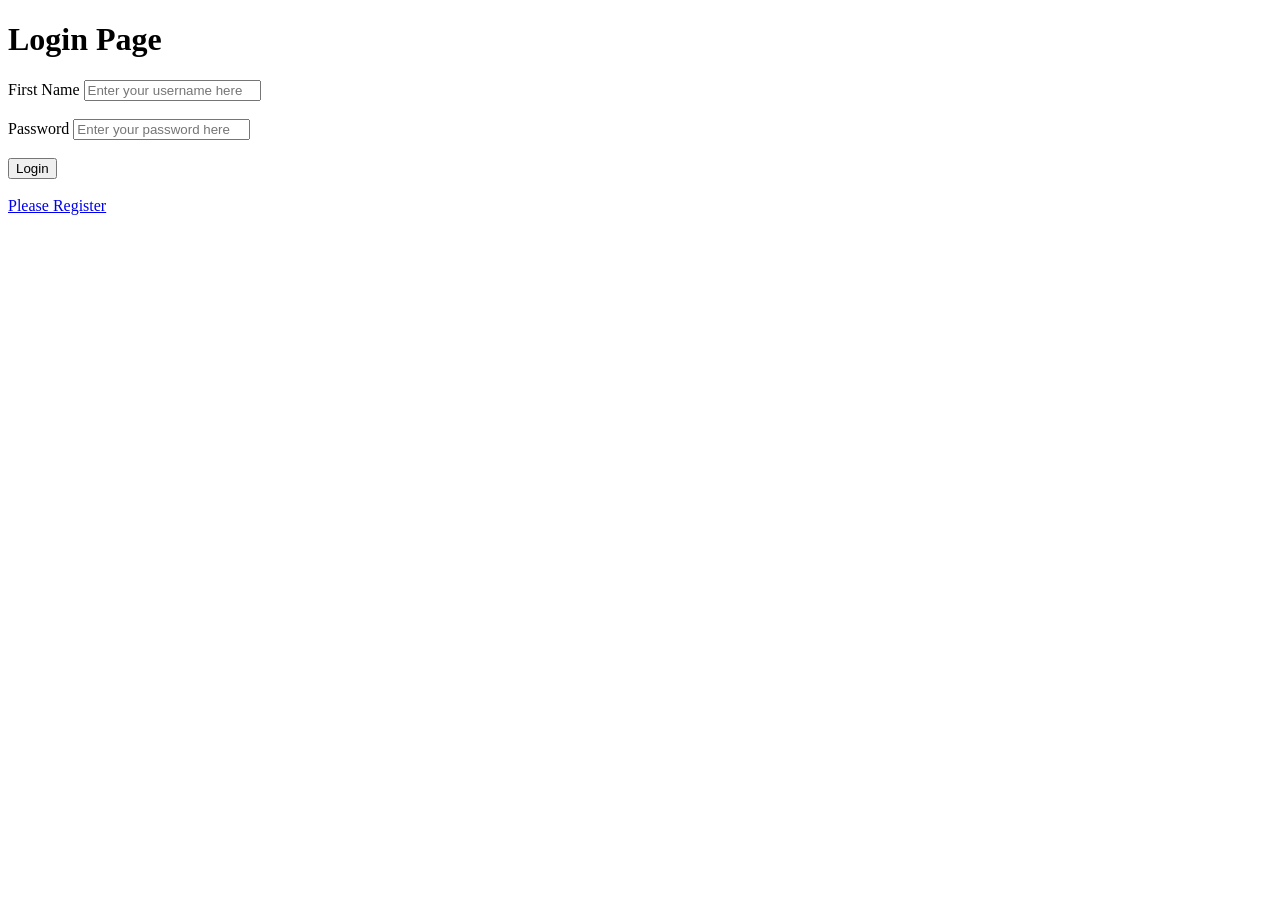
<file: form/login.html>
<!DOCTYPE html>
<html lang="en">
<head>
    <meta charset="UTF-8">
    <meta name="viewport" content="width=device-width, initial-scale=1.0">
    <title>Document</title>
</head>
<body>
    <h1>Login Page</h1>
    <form action="">
        <label for="firstname">First Name </label>
        <input type="text" id="firstname" placeholder="Enter your username here">
        <br><br>
        <label for="password">Password</label>
        <input type="text" id="password" placeholder="Enter your password here">
        <br><br>
        <button>Login</button>

    </form>
    <br>
    <a href="signup.html">Please Register</a>
</body>
</html>
</file>
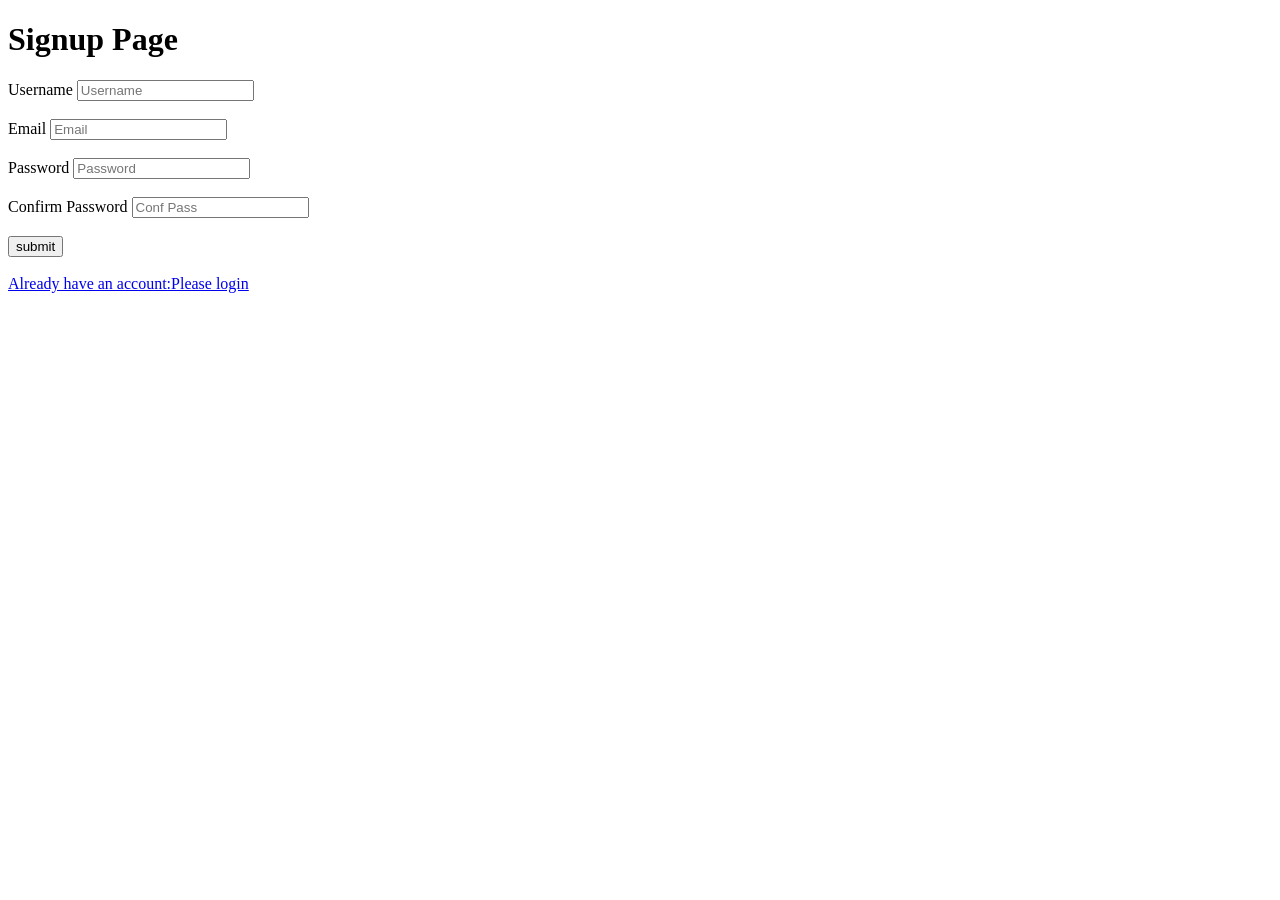
<file: form/signup.html>
<!DOCTYPE html>
<html lang="en">
<head>
    <meta charset="UTF-8">
    <meta name="viewport" content="width=device-width, initial-scale=1.0">
    <title>Document</title>
</head>
<body>
    <h1>Signup Page</h1>
    <form action="">
        <label for="firstname">Username </label>
        <input type="text" id="firstname" placeholder="Username">
        <br><br>
        <label for="Email">Email</label>
        <input type="text" id="Email" placeholder="Email">
        <br><br>
        <label for="password">Password</label>
        <input type="text" id="password" placeholder="Password">
        <br><br>
        <label for="Confirm Password">Confirm Password </label>
        <input type="text" id="Confirm Password" placeholder="Conf Pass">
        <br><br>
        <button>submit</button>

    </form>
    <br>
    <a href="login.html">Already have an account:Please login</a>
</body>
</html>
</file>
<file: css/style.css>
/* TYPE ELEMENT*/
h3{
    color: lightgreen;
}
/*CLASS SELECTOR*/
.highlight{
    color:red;
}
/*ID SELECTOR*/
#title{
    color: chartreuse;
}
/* UNIVERSAL SELECTOR */
*{
    background-color: burlywood;
}
/* DESCENDENT SELECTOR */
div p{
    color: crimson;
    background-color: antiquewhite;
    padding: 5px;
}
/* CHILD SELECTOR */
div>h2{
    color: darkmagenta;
}
/* ATTRIBUTE SELECTOR */
input[type="email"]{
    color: darkorange;
}
/* GROUPING SELECTOR */
h1,h2,h3{
    padding:50px;
}
</file>
